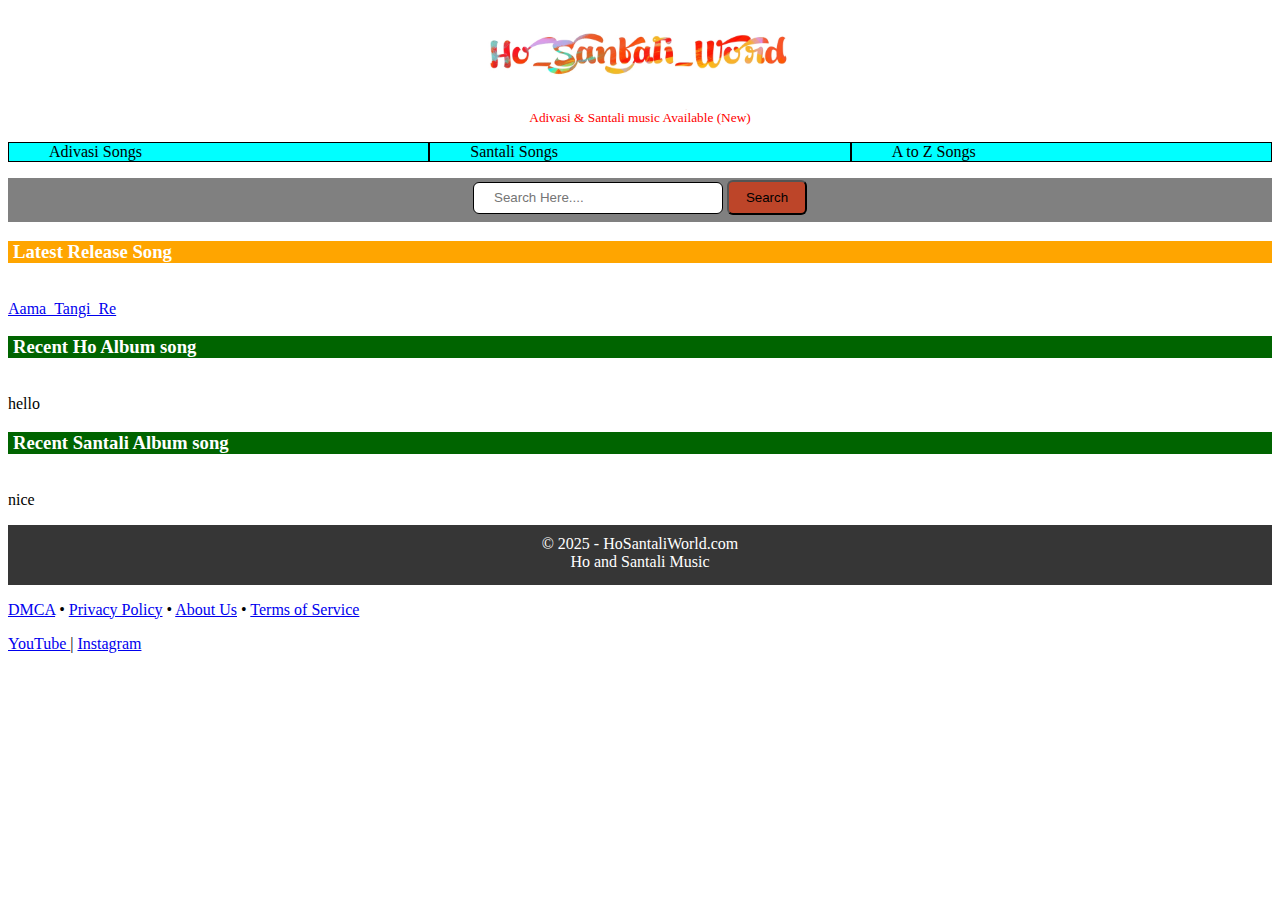
<file: index.html>
<html>
  <head>
<meta charset="UTF-8">
  <meta name="viewport" content="width=device-width, initial-scale=1.0">
   <title>
     HoSantaliMusic
   </title>
<link rel="stylesheet" href="style.css" >
  </head>
  <body>
    <center>
    <img src="inko.jpg" alt="logo" id="logo">
    </center>
    <center>
    <small>Adivasi & Santali music Available (New)</small>
    </center> 
<div>
  <li >
  <ul class="ch">Adivasi Songs</ul>
  <ul class="ch">Santali Songs</ul>
  <ul class="ch">A to Z Songs</ul>
  </li>
</div>

<!--Search bar-->
<div class="searchbar">
   <center>
    <input type="text" placeholder="Search Here...." class="srch">
    <button class="search">Search</button>
    </center>
</div>

    <h3 style="background-color:orange;">Latest Release Song</h3><br>
  
<!--idk-->

<a href="https://hosantalisong.github.io/music/Aama_Tangi_Re.mp3" target="_main">
        <!--i class="fab fa-youtube"></i--> Aama_Tangi_Re
        </a>
    
    <h3 style="background-color:darkgreen;">Recent Ho Album song</h3><br> hello
   
    
    <h3 style="background-color:darkgreen;">Recent Santali Album song</h3><br>
    nice
    
    <br>
    <footer>
  <p class="copyright">© 2025 - HoSantaliWorld.com<br>
  Ho and Santali Music</p>
  
  <p>
    <a href="#">DMCA</a> • 
    <a href="#">Privacy Policy</a> • 
    <a href="#">About Us</a> • 
    <a href="#">Terms of Service</a>
    <p>
          <a href="https://youtube.com/@sunnysamad-topic?si=jLL1DMI7KtkYtaSk" target="_main">
        <i class="fab fa-youtube"></i> YouTube
      </a>
      |
      <a href="https://www.instagram.com/sunny_samad_" target="_blank">
        <i class="fab fa-instagram"></i> Instagram
      </a>
    </p>
  </footer>

  </p>
</footer>
  </body>
</html>
</file>
<file: style.css>
/*body{
  width: 100%;
}*/
#logo{
  width: 370px;
  padding-top: 5px;
  padding-bottom:0px;
}
small{
  color: red;
}
.searchbar{
  background-color: grey;
  height: 40px;
  padding: 2px;
  
  }
  li{
    display: flex;
  }
  .ch{
    border: 1px solid black;
    background-color: aqua;
    width: 100%;
  }
  .srch{
    height: 32px;
    width: 250px;
    border: 1px solid black;
    border-radius: 6px;
    padding-left: 20px;
    
  }
  .search{
    height: 35px;
    width: 80px;
    border-radius: 6px;
    background-color:#bd4529;
  }
  h3{
    color: white;
    padding-left:5px ;
  }
  /*copyright*/
  .copyright{
    background-color:rgba(13,13,13,0.830);
    height: 50px;
    text-align: center;
    padding-top: 10px;
    color: white;
  }
</file>
